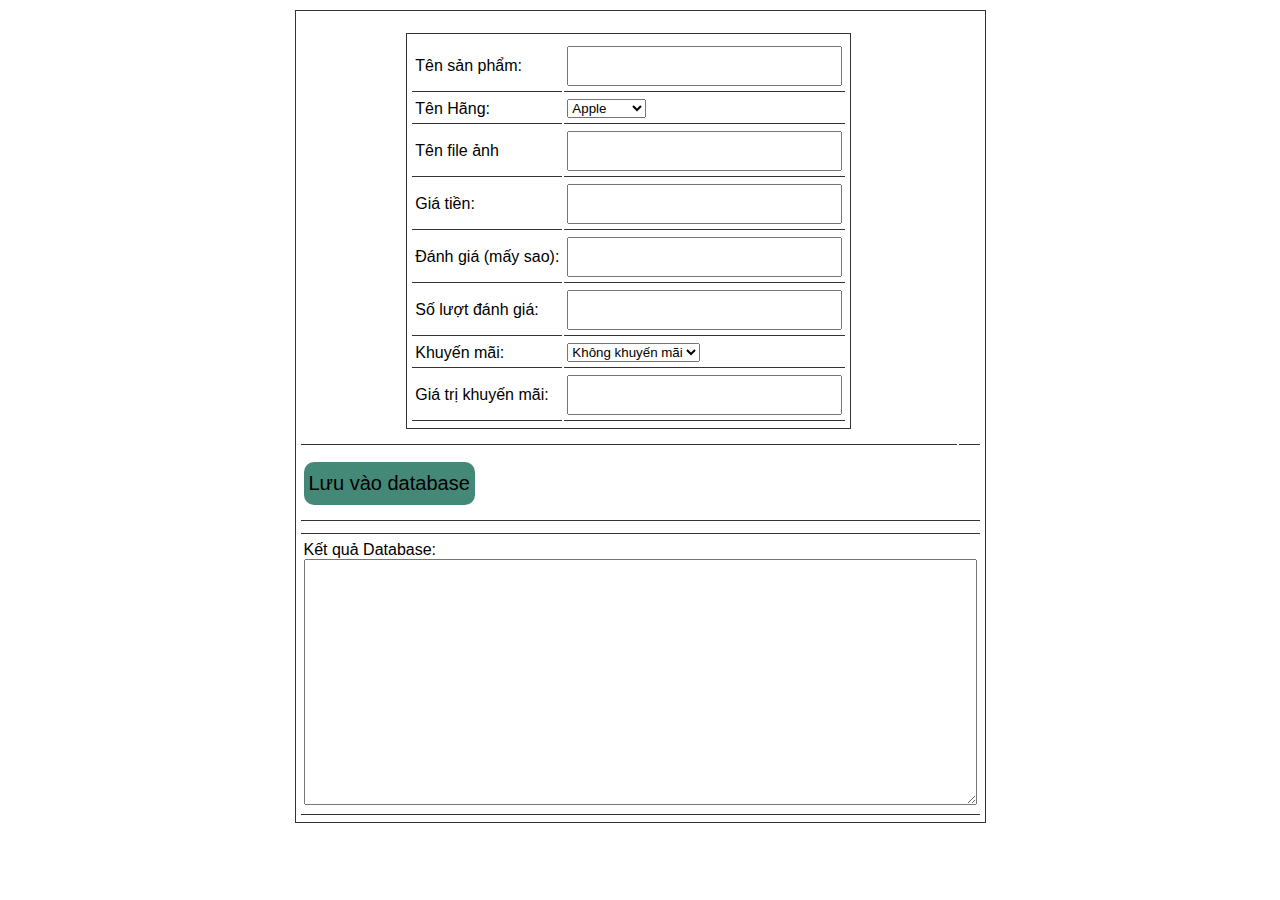
<file: createProductJson.html>
<!DOCTYPE html>
<html lang="en">

<head>
	<meta charset="UTF-8">
	<meta name="viewport" content="width=device-width, initial-scale=1.0">
	<title>Create Product code</title>

	<!-- Load font awesome icons -->
	<link rel="stylesheet" href="https://cdnjs.cloudflare.com/ajax/libs/font-awesome/4.7.0/css/font-awesome.min.css"
	 crossorigin="anonymous">
	<link rel="stylesheet" type="text/css" href="css/style.css">
	<link rel="stylesheet" href="css/header.css">
	<link rel="stylesheet" type="text/css" href="css/home_products.css">

	<script src="data/products.js"></script>
	<script src="js/classes.js"></script>
	<script src="js/dungchung.js"></script>

	<style>
		* { 
			outline: none; 
			font-family: sans-serif; 
		}
		
		table {
			padding: 5px 3px;
			border : 1px solid #333;
			margin: 10px auto;
		}
		td {
			padding: 5px 3px;
			border-bottom: 1pt solid #333;
		}
		input {
			padding: 5px 3px;
			height: 26px;
			font-size: 20px;
		}
		button {
			border-radius: 10px;
			margin: 10px auto;
			font-size: 20px;
			padding: 10px 5px;
			border: none;
			cursor: pointer;
			background: #487;
		}
		button:hover {
			background: #4a7;
		}
		textarea {
			padding: 5px 3px;
			font-size: 16px;
		}
		.homeproduct li {
			width: 250px;
		}
	</style>

	<script>
		// Thêm sản phẩm vào trang
		function addProduct(p, id) {
			promo = new Promo(p.promo.name, p.promo.value); // class Promo
			product = new Product(p.img, p.name, p.price, p.star, p.rateCount, promo); // Class product
			addToWeb(product, id);
		}
		function getResult() {
			var name = document.getElementById('name').value;
			var company = document.getElementById('company').value;
			var img = document.getElementById('img').value;
			var price = document.getElementById('price').value;
			var star = document.getElementById('star').value || 0;
			var rateCount = document.getElementById('rateCount').value || 0;
			var promoName = document.getElementById('promoName').value;
			var promoValue = document.getElementById('promoValue').value;

			if(img.indexOf('http') < 0) {
				img = "img/products/"+ img;	
			}
return {
	"name": name,
	"company": company,
	"img": img,
	"price": price,
	"star": star,
	"rateCount": rateCount,
	"promo": {
		"name": promoName,
		"value": promoValue
	}
};
		}

		function saveToDatabase() {
			var r = getResult();
			if(!r.name || !r.price) {
				alert('Chưa nhập tên hoặc giá tiền');
				return;
			}

			addProduct(r, 'products');
			var textarea = document.getElementById('t_a');
			if(textarea.innerHTML == '')
				textarea.innerHTML += JSON.stringify(r, null, "\t");
			else textarea.innerHTML += ',\n'+JSON.stringify(r, null, "\t");
		}

		function valueChange() {
			document.getElementById('live').innerHTML = '';
			addProduct(getResult(), 'live');
		}

		window.onload = function() {
			var inp = document.getElementsByTagName('input');
			for(var i = 0; i < inp.length; i++) {
				inp[i].onkeyup = valueChange;
			}
			document.getElementById('company').onchange = valueChange;
		}
	</script>

</head>

<body>
	<table>
		<tr>
			<td>
				<table cellpadding="7">
					<tr>
						<td>Tên sản phẩm:</td>
						<td><input id="name" type="text" onchange=""></td>
					</tr>
					<tr>
						<td>Tên Hãng:</td>
						<td>
							<select name="" id="company">
								<option value="Apple">Apple</option>
								<option value="Samsung">Samsung</option>
								<option value="Oppo">Oppo</option>
								<option value="Nokia">Nokia</option>
								<option value="Huawei">Huawei</option>
								<option value="Xiaomi">Xiaomi</option>
								<option value="Realme">Realme</option>
								<option value="Vivo">Vivo</option>
								<option value="Philips">Philips</option>
								<option value="Mobell">Mobell</option>
								<option value="Mobiistar">Mobiistar</option>
								<option value="Itel">Itel</option>
								<option value="Coolpad">Coolpad</option>
								<option value="HTC">HTC</option>
								<option value="Motorola">Motorola</option>
							</select>
						</td>
					</tr>
					<tr>
						<td>Tên file ảnh</td>
						<td><input id="img" type="text"></td>
					</tr>
					<tr>
						<td>Giá tiền:</td>
						<td><input id="price" type="text"></td>
					</tr>
					<tr>
						<td>Đánh giá (mấy sao):</td>
						<td><input id="star" type="text"></td>
					</tr>
					<tr>
						<td>Số lượt đánh giá:</td>
						<td><input id="rateCount" type="text"></td>
					</tr>
					<tr>
						<td>Khuyến mãi:</td>
						<td>
							<select name="km" id="promoName" onchange="valueChange()">
								<option value="">Không khuyến mãi</option>
								<option value="tragop">Trả góp</option>
								<option value="giamgia">Giảm giá</option>
								<option value="moiramat">Mới ra mắt</option>
								<option value="giareonline">Giá rẻ online</option>
							</select>

						</td>
					</tr>
					<tr>
						<td>Giá trị khuyến mãi:</td>
						<td><input id="promoValue" type="text"></td>
					</tr>
				</table>
			</td>

			<td>
				<ul class="homeproduct group flexContain" id="live"></ul>
			</td>
		</tr>
		<tr>
			<td colspan="2">
				<button onclick="saveToDatabase()">Lưu vào database</button>
			</td>
		</tr>
		<tr>
			<td colspan="2">
				<ul class="homeproduct" id="products"></ul>
			</td>
		</tr>
		<tr>
			<td colspan="2">
				<p>Kết quả Database:</p>
				<textarea rows="13" cols="70" id="t_a"></textarea>
			</td>
		</tr>
	</table>

</body>

</html>
</file>
<file: css/style.css>
* {
    margin: 0;
    padding: 0;
    outline: none;
    font-family: Arial, Helvetica, sans-serif;
}

body,
html {
    min-width: 1024px;

}

a {
    text-decoration: none;
    color: #222;
}

.clear {
    clear: both;
    line-height: 0;
}

/* căn giữa section, và set độ rộng lớn nhất là 1200px */
section {
    max-width: 1205px;
    margin: 0 auto;
}

hr {
    color: #ddd;
    background-color: #ddd;
    border-top: 1px solid #ddd;
}

.flexContain {
    display: -webkit-box;
    display: -ms-flexbox;
    display: flex;
    -ms-flex-wrap: wrap;
    flex-wrap: wrap;
    -webkit-box-orient: horizontal;
    -webkit-box-direction: normal;
    -ms-flex-direction: row;
    flex-direction: row;
    -webkit-box-pack: center;
    -ms-flex-pack: center;
    justify-content: center;
}

/* Use for auto clear float */
/* ====== https://css-tricks.com/snippets/css/clear-fix/ ======== */
.group:before,
.group:after {
    content: "";
    display: table;
}

.group:after {
    clear: both;
}

.group {
    zoom: 1;
    /* For IE 6/7 (trigger hasLayout) */
}

/* =========   Alert ===============*/
#alert {
    z-index: 200; /* luôn trên cùng (đè lên những thứ khác) */
    display: block;
    position: fixed;
    bottom: 40px;
    right: 5px;
    padding: 20px;
    background-color: #111;
    opacity: 0;
    color: white;
    font-weight: bold;
    -webkit-transition: 0.3s;
    -o-transition: 0.3s;
    transition: 0.3s;
}

#closebtn {
    margin-left: 15px;
    color: white;
    font-weight: bold;
    float: right;
    font-size: 22px;
    line-height: 20px;
    -webkit-transition: 0.3s;
    -o-transition: 0.3s;
    transition: 0.3s;
}

/* ===== End clear float ====== */

#goto-top-page {
    position: fixed;
    bottom: 15px;
    right: 15px;
    z-index: 100;
    background: rgba(0, 0, 0, .2);
    color: #fff;
    font-size: 18px;
    border-radius: 50%;
    width: 40px;
    height: 40px;
    line-height: 40px;
    text-align: center;
    cursor: pointer;
    transition-duration: .2s;
}
#goto-top-page:hover {
    background: rgba(0, 0, 0, .7);
    width: 50px;
    height: 50px;
    line-height: 50px;
}

/* ========= ScrollBar ============ */
::-webkit-scrollbar {
    width: .7em;
    height: .7em;
}

::-webkit-scrollbar-track {
    background: #eee;
}

::-webkit-scrollbar-thumb {
    background: #999;
}

::-webkit-scrollbar-thumb:hover {
    background: #bbb;
}

/* ==================== css thêm , chưa sử dụng ========================= */
/* tooltip https://www.w3schools.com/howto/tryit.asp?filename=tryhow_js_copy_clipboard2 */
.tooltip {
    position: absolute;
    display: inline-block;
    bottom: 5px;
    right: 5px;
}

.tooltip .tooltiptext {
    visibility: hidden;
    width: 140px;
    background-color: #555;
    color: #fff;
    text-align: center;
    border-radius: 6px;
    padding: 5px;
    position: absolute;
    z-index: 21;
    bottom: 150%;
    left: 50%;
    margin-left: -75px;
    opacity: 0;
    transition: opacity 0.3s;
}

.tooltip .tooltiptext::after {
    content: "";
    position: absolute;
    top: 100%;
    left: 50%;
    margin-left: -5px;
    border-width: 5px;
    border-style: solid;
    border-color: #555 transparent transparent transparent;
}

.tooltip:hover .tooltiptext {
    visibility: visible;
    opacity: 1;
}

/* animation ping from thegioididong */
.dot {
    width: 10px;
    height: 10px;
    background-color: #f33;
    border-radius: 100%;
    display: block;
}

.dot .ping {
    border: 1px solid #f33;
    width: 10px;
    height: 10px;
    opacity: 1;
    background-color: rgba(238, 46, 36, .2);
    border-radius: 100%;
    -webkit-animation-duration: 1.25s;
    animation-duration: 1.25s;
    -webkit-animation-name: sonar;
    animation-name: sonar;
    -webkit-animation-iteration-count: infinite;
    animation-iteration-count: infinite;
    -webkit-animation-timing-function: linear;
    animation-timing-function: linear;
    display: block;
    margin: -1px 0 0 -1px;
}

@keyframes sonar {
    0% {
        opacity: 1;
        -webkit-transform: scale(1);
        transform: scale(1)
    }

    100% {
        -webkit-transform: scale(3);
        transform: scale(3);
        opacity: 0
    }
}
</file>
<file: css/header.css>
/* Header */
	.header {
		position: sticky;
		position: -webkit-sticky; /* Safari */
		top: 0;
		z-index: 12;
		background-color: white;
		padding: 15px 0 5px 0 ;
		border-bottom: 3px solid #e1e1e1;
	}

	/* Logo */
		.header .logo {
			width: 250px;
			height: 150px;
			float: left;
			transition-duration: .1s;
		}
		.header .logo:hover {
			transform: scale(1.05)
		}
		.header .logo img {
			width: 100%;
			height: 100%;
			vertical-align: middle;
		}
	/* ======= End logo ======== */

	/* Content */
		.header .content{
			/* tru width cua logo */
			width: calc(100% - 250px);
			float: left;
		}

		/* Search */
			.search-header {
				float: left;
			}

			form.input-search {
				margin-left: 20px;
				background: #ddd;
				border: 2px solid #bbb;
				border-radius: 10px;
				height: 35px;
				width: 300px;
				/* điều chỉnh width của ô tìm kiếm trên header ở đây */
			}
			.input-search input {
				float: left;
				padding-left: 15px;
				border: none;
				border-radius: 10px 0 0 10px;
				height: 100%;
				width: calc(100% - 100px - 20px);
				/* 100 la width button, 20 la padding button */
			}
			.input-search button {
				float: right;
				font-size: 14px;
				font-weight: bold;
				padding: 0 10px;
				color: #888;
				background: none;
				width: 100px;
				height: 100%;
				border: none;
				cursor: pointer;
				-webkit-transition-duration: .3s;
				     -o-transition-duration: .3s;
				        transition-duration: .3s;
			}
			.input-search button:hover {
				color: #000;
			}

			.tags {
				margin: 5px 0 0 20px;
				font-size: 13px;
			}
			.tags a {
				color: gray;
				padding: 0 5px;
			}
			.tags a:hover {
				color: black;
				text-decoration: underline;
			}

			/* W3 school autocomplete */
				.autocomplete {
					/*the container must be positioned relative:*/
					position: relative;
					height: 100%;
				}
				.autocomplete-items {
					position: absolute;
					border: 1px solid #d4d4d4;
					border-bottom: none;
					border-top: none;
					z-index: 99;
					/*position the autocomplete items to be the same width as the container:*/
					top: 100%;
					left: 0;
					right: 0;
				}
				.autocomplete-items div {
					padding: 10px;
					cursor: pointer;
					background-color: #fff; 
					border-bottom: 1px solid #d4d4d4; 
				}
				.autocomplete-items div:hover {
					/*when hovering an item:*/
					background-color: #e9e9e9; 
				}
				.autocomplete-active {
					/*when navigating through the items using the arrow keys:*/
					background-color: DodgerBlue !important; 
					color: #ffffff; 
				}
			/* End auto complete */
		/* ======= End search ========== */

		/* Tools Member */
			.tools-member {
				float: right;
				display: table;
				margin-left: 10px;
				font-size: 14px;
			}

			.tools-member a {
				position: relative;
				padding: 5px 0;
				text-align: center;
				font-size: 16px;
				font-weight: bold;
				color: #565;
				cursor: pointer;
			}
			.tools-member a:hover > i {
				border: 1px solid #fff;
				background-color: rgb(161, 161, 161);
				color: #fff;
			}

			.tools-member i { /* icon */
				padding: 10px;
				border-radius: 50%;
				border: 1px solid #ccc;
				background-color: #fff;
				color: #000;
				-webkit-transition: 0.2s;
				-o-transition: 0.2s;
				transition: 0.2s;
			}
			.tools-member .fa-user {
				padding: 10px 12.5px;
			}
			.tools-member .fa-shopping-cart {
				padding: 10px 11px;
			}
			/* Member */
				.member {
					position: relative;
					float: left;
					display: table-cell;
				}
				.member:hover > .menuMember{
					z-index: 20;
					transform: translateX(-40%) scale(1);
				}
				.member .menuMember {
					position: absolute;
					left: 0;
					text-align: center;
					border-radius: 5px;
					background-color: #eee;
					min-width: 170px;
					transition-duration: .15s;
					transform: translateX(-40%) scale(0);
				}
				.member .menuMember a {
					display: block;
					padding: 10px 0;
				}
				.member .menuMember a:hover {
					background-color: #888;
					color: #eee;
				}
				.member .hide {
					display: none;
				}
			/* ======= End Member ======= */

			/* Cart */
				.cart {
					float: left;
					display: table-cell;
					/* border-left: 1px solid #bbb; */
					margin: 0 15px; 
					padding-left: 5px;
				}
				.cart-number {
					position: absolute;
					left: 1.4em;
					bottom: -1em;
					font-weight: bold;
					font-size: 1em;
					color: red;
					border-radius: 50%;
					width: 2em;
					height: 2em;
					line-height: 2em;
					text-align: center;
				}
				.cart .cart-number {
					transition-duration: .4s; 
				}
			/* ======= End Cart ======== */

			/* Check Order - Đã loại bỏ */
				.check-order {
					float: left;
					display: table-cell;
					border-left: 1px solid #bbb;
					margin-left: 5px;
					padding-left: 5px; 
				}
			/* ======= End Check Order ======= */
		/* ======= End Tools Member ======= */
	/* ======= End Content ========= */
/* ======= End header ======== */
</file>
<file: css/home_products.css>
#khongCoSanPham {
	opacity: 0;
	width: 0;
	color: red;
	font-size: 30px;
	font-weight: bold;
	height: 310px;
}
/* Home Product */
	.homeproduct {
		list-style-type: none;  
	}

	/* <li> trong homeproduct có class="sanPham" , khai báo trong classes.js */
	.sanPham {
		width: 238px;
		border: 1px solid #eee;
    	-webkit-transition-duration: .3s;
    	     -o-transition-duration: .3s;
    	        transition-duration: .3s;
	}
	.sanPham a {
		display: block;
		position: relative;
		padding: 10px 0;
		height: 310px;
	}
	.sanPham a .price span {
	    display: inline-block;
	    vertical-align: middle;
	    font-size: 12px;
	    text-decoration: line-through;
	    margin-left: 5px;
	    color: #222;
	}
	/* Name and image */
		/* Hinh anh san pham */
		.sanPham a img {
			display: block;
			margin: 15px auto;
			-webkit-transition-duration: 0.2s;
			     -o-transition-duration: 0.2s;
			        transition-duration: 0.2s;
			width: 200px;
			height: 200px;
		}
		/* Di chuyen anh? len tren */
		.sanPham a:hover > img {
			margin: 5px auto 25px;
		}
		/* Ten san pham */
		.sanPham h3 {
			display: block;
			padding: 0 10px;
			color: #333;
			line-height: 1.3em;
			font-size: 15px;
			font-weight: normal;
		}
		/* Hightlight ten san pham khi hover */
		.sanPham a:hover h3 {
			color: #288ad6;
        }
	/* ====== End Name and image ===== */

	/* Price */
		/* la div chua strong */
		.sanPham .price {
			display: block;
			padding: 5px 10px 0px 10px;
		}
		/* strong la gia tien in dam */
		.sanPham strong {
		    display: inline-block;
		    vertical-align: middle;
		    overflow: hidden;
		    font-size: 14px;
		    color: #e10c00;
		    line-height: 15px;
		}
	/* ===== End Price ===== */

	/* Rating */
		.sanPham .ratingresult {
			padding: 5px 10px;
		}
		.sanPham .ratingresult span {
		    display: inline-block;
		    /*position: relative;*/
		    top: 1px;
		    margin-left: 5px;
		    vertical-align: middle;
		    text-decoration: none;
		    font-size: 12px;
		    color: #777;
		}
		.fa-star, .fa-star-o {
			color: orange;
		}
	/* ===== End Rating ===== */

	/* Khuyen mai */
		/* label la tag khuyen mai */
		.sanPham label {
		    display: inline-block;
		    position: absolute;
		    top: 207px;
		    left: 10px;
		    font-size: 12px;
		    color: #fff;
		    font-weight: 600;
		    border-radius: 2px;
		    padding: 3px 5px 0;
		    height: 18px;
		}
		/* Giam gia thanh */
		.sanPham label.giamgia {
			background-image: -webkit-gradient(linear, left top, right top, from(#ff9c00), to(#ec1f1f));
		    background-image: -webkit-linear-gradient(left, #ff9c00 0%, #ec1f1f 100%);
		    background-image: -o-linear-gradient(left, #ff9c00 0%, #ec1f1f 100%);
		    background-image: linear-gradient(90deg, #ff9c00 0%, #ec1f1f 100%);
		    border-radius: 10px;
		    padding: 1px 7px;
		    padding-left: 0;
		    padding-right: 10px;
		}
		/* Kí tự sấm sét */
		.fa-bolt { 
			width: 20px;
			height: 20px;
			text-align: center;
			line-height: 20px;
			border-radius: 50%;
			background: #f21;
			color: white;
		}
		/* Tra gop 0% */
		.sanPham label.tragop {
		    background: #f28902;
		}
		/* Gia re online */
		.sanPham label.giareonline {
			background: #3fb846;
		}
		/* Moi ra mat */
		.sanPham label.moiramat {
			background: #1191f8;
		}
	/* ===== End Khuyen mai ====== */

	/* ===== Them Vao Gio Hang ==== */
		/* tooltip được css bên style.css */
		.themvaogio {
			z-index: 20;
			border: 1px solid #e3e7eb;
			border-radius: 50%;
			width: 1.5em;
			height: 1.5em;
			font-size: 1.5em;
			color: rgb(163, 161, 161);
			background: none;
			transition-duration: .2s;
			cursor: pointer;
		}
		.themvaogio:hover {
			color: black;
			background-color: #e6e6e6;
			box-shadow: 0px 8px 10px 0px rgba(0,0,0,0.2);
		}
		.themvaogio:active {
			box-shadow: none;
		}
		
	/* ===== End Them Vao Gio Hang ==== */
/* ====== End Home Product ======= */
</file>
